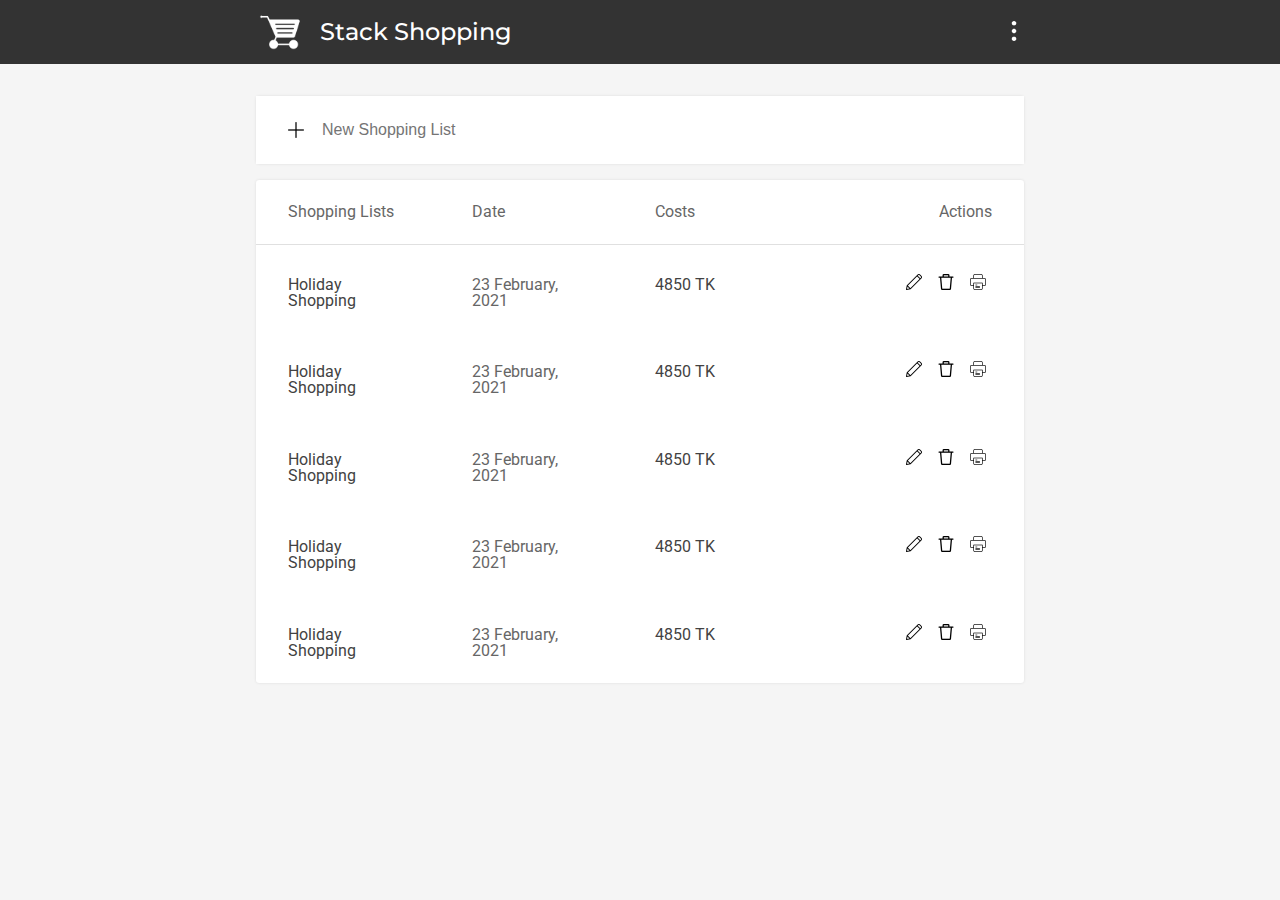
<file: index.html>
<!DOCTYPE html>
<html lang="en">
<head>
    <meta charset="UTF-8">
    <meta http-equiv="X-UA-Compatible" content="IE=edge">
    <meta name="viewport" content="width=device-width, initial-scale=1.0">
    <title>Stack Shopping List</title>
    <link rel="preconnect" href="https://fonts.gstatic.com">
    <link href="https://fonts.googleapis.com/css2?family=Roboto:wght@100;300;400&display=swap" rel="stylesheet">
    <link rel="preconnect" href="https://fonts.gstatic.com">
    <link href="https://fonts.googleapis.com/css2?family=Montserrat:wght@300;400;500&display=swap" rel="stylesheet">
    <link rel="stylesheet" href="css/reset.css">
    <link rel="stylesheet" href="css/style.css">
</head>
<body>
   <!-- Navigation Section Starts Here -->
   <nav class="nav">
       <div class="container nav__container">
           <div class="nav__brand">
               <img src="./assets/brand-logo/brand-logo.svg" alt="Brand-Logo" class="nav__brand-logo">
               <h1 class="nav__brand-name">
                   Stack Shopping
               </h1>
           </div>
           <div class="nav__menu">
               <img src="./assets/icons/more-menu.png" alt="nav-menu-icon" class="nav__menu-icon">
           </div>
       </div>
   </nav> 
   <!-- Navigation Section Ends Here --> 

   <!-- Main Section Content Starts Here -->
   <main class = "container">
       <!-- Add Item Section Starts -->
       <div class="section add-item">
           <div class="add-item__input">
                <img 
                 src="./assets/icons/plus-icon.png" 
                 alt="Bucket-Icon" 
                 class="add-item__icon"
                />
                <input 
                 type="text" 
                 class="add-item__input-field"
                 placeholder="New Shopping List"
                />
            </div>
       </div>
       <!-- Add Item Section Ends -->
       <!-- Bucket List Table Starts -->
       <div class="section table">
           <table class="table__table">
                <thead class="table__thead">
                    <tr>
                        <th>Shopping Lists</th>
                        <th>Date</th>
                        <th>Costs</th>
                        <th class="custom-th">Actions</th>
                    </tr>
                </thead>
                <tbody>
                    <tr>
                        <th>
                            Holiday Shopping
                        </th>
                        <th class="text-secondary">
                            23 February, 2021
                        </th>
                        <th>
                            4850 TK
                        </th>
                        <th class="align-right">
                            <button class="icon-button">
                                <img 
                                    src="./assets/icons/edit-icon.png" 
                                    alt="Edit"
                                    class="icon-button__icon"
                                />
                            </button>
                            <button class="icon-button">
                                <img 
                                    src="./assets/icons/delete-icon.png" 
                                    alt="Edit"
                                    class="icon-button__icon"
                                />
                            </button>
                            <button class="icon-button">
                                <img 
                                    src="./assets/icons/printer-icon.png" 
                                    alt="Edit"
                                    class="icon-button__icon"
                                />
                            </button>

                        </th>
                    </tr>
                    <tr>
                        <th>
                            Holiday Shopping
                        </th>
                        <th class="text-secondary">
                            23 February, 2021
                        </th>
                        <th>
                            4850 TK
                        </th>
                        <th class="align-right">
                            <button class="icon-button">
                                <img 
                                    src="./assets/icons/edit-icon.png" 
                                    alt="Edit"
                                    class="icon-button__icon"
                                />
                            </button>
                            <button class="icon-button">
                                <img 
                                    src="./assets/icons/delete-icon.png" 
                                    alt="Edit"
                                    class="icon-button__icon"
                                />
                            </button>
                            <button class="icon-button">
                                <img 
                                    src="./assets/icons/printer-icon.png" 
                                    alt="Edit"
                                    class="icon-button__icon"
                                />
                            </button>

                        </th>
                    </tr>
                    <tr>
                        <th>
                            Holiday Shopping
                        </th>
                        <th class="text-secondary">
                            23 February, 2021
                        </th>
                        <th>
                            4850 TK
                        </th>
                        <th class="align-right">
                            <button class="icon-button">
                                <img 
                                    src="./assets/icons/edit-icon.png" 
                                    alt="Edit"
                                    class="icon-button__icon"
                                />
                            </button>
                            <button class="icon-button">
                                <img 
                                    src="./assets/icons/delete-icon.png" 
                                    alt="Edit"
                                    class="icon-button__icon"
                                />
                            </button>
                            <button class="icon-button">
                                <img 
                                    src="./assets/icons/printer-icon.png" 
                                    alt="Edit"
                                    class="icon-button__icon"
                                />
                            </button>

                        </th>
                    </tr>
                    <tr>
                        <th>
                            Holiday Shopping
                        </th>
                        <th class="text-secondary">
                            23 February, 2021
                        </th>
                        <th>
                            4850 TK
                        </th>
                        <th class="align-right">
                            <button class="icon-button">
                                <img 
                                    src="./assets/icons/edit-icon.png" 
                                    alt="Edit"
                                    class="icon-button__icon"
                                />
                            </button>
                            <button class="icon-button">
                                <img 
                                    src="./assets/icons/delete-icon.png" 
                                    alt="Edit"
                                    class="icon-button__icon"
                                />
                            </button>
                            <button class="icon-button">
                                <img 
                                    src="./assets/icons/printer-icon.png" 
                                    alt="Edit"
                                    class="icon-button__icon"
                                />
                            </button>

                        </th>
                    </tr>
                    <tr>
                        <th>
                            Holiday Shopping
                        </th>
                        <th class="text-secondary">
                            23 February, 2021
                        </th>
                        <th>
                            4850 TK
                        </th>
                        <th class="align-right">
                            <button class="icon-button">
                                <img 
                                    src="./assets/icons/edit-icon.png" 
                                    alt="Edit"
                                    class="icon-button__icon"
                                />
                            </button>
                            <button class="icon-button">
                                <img 
                                    src="./assets/icons/delete-icon.png" 
                                    alt="Edit"
                                    class="icon-button__icon"
                                />
                            </button>
                            <button class="icon-button">
                                <img 
                                    src="./assets/icons/printer-icon.png" 
                                    alt="Edit"
                                    class="icon-button__icon"
                                />
                            </button>

                        </th>
                    </tr>
                </tbody>
           </table>
       </div>
       <!-- Bucket List Table Ends -->
   </main>
   <!-- Main Section Content Ends Here -->
</body>
</html>
</file>
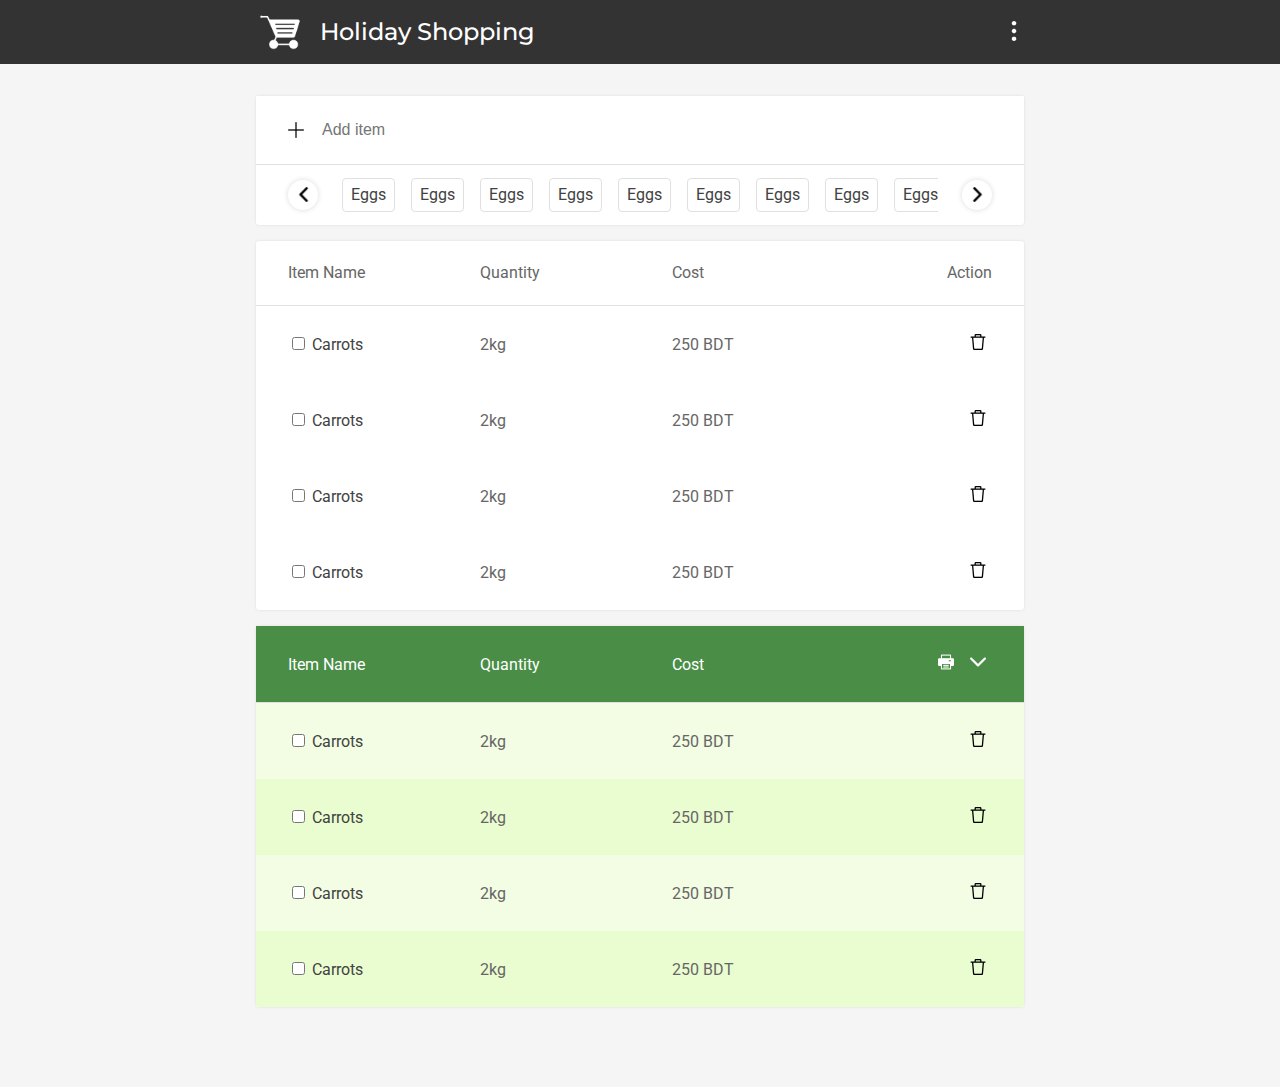
<file: details.html>
<!DOCTYPE html>
<html lang="en">
<head>
    <meta charset="UTF-8">
    <meta http-equiv="X-UA-Compatible" content="IE=edge">
    <meta name="viewport" content="width=device-width, initial-scale=1.0">
    <link rel="preconnect" href="https://fonts.gstatic.com">
    <link href="https://fonts.googleapis.com/css2?family=Roboto:wght@100;300;400&display=swap" rel="stylesheet">
    <link rel="preconnect" href="https://fonts.gstatic.com">
    <link href="https://fonts.googleapis.com/css2?family=Montserrat:wght@300;400;500&display=swap" rel="stylesheet">
    <link rel="stylesheet" href="css/reset.css">
    <link rel="stylesheet" href="css/style.css">
    <title>Shopping Details Page</title>
</head>
<body>
   <!-- Navigation Section Starts -->
   <nav class="nav">
        <div class="container nav__container">
            <div class="nav__brand">
                <img src="./assets/brand-logo/brand-logo.svg" alt="Brand-Logo" class="nav__brand-logo">
                <h1 class="nav__brand-name">
                    Holiday Shopping
                </h1>
            </div>
            <div class="nav__menu">
                <img src="./assets/icons/more-menu.png" alt="nav-menu-icon" class="nav__menu-icon">
            </div>
        </div>
    </nav>  
   <!-- Navigation Section Ends -->
   <main class="container">
       <!-- Add Item Section Starts Here -->
        <div class="add-item__relative">
            <div class="section add-item">
                <div class="add-item__input">
                    <img 
                    src="./assets/icons/plus-icon.png" 
                    alt="Bucket-Icon" 
                    class="add-item__icon"
                    />
                    <input 
                    type="text" 
                    class="add-item__input-field"
                    placeholder="Add item"
                    />
                </div>
                <!-- TODO: Here a brand new section will go -->
                <div class="horizontal-line"></div>
                <!-- Suggestion Section Starts Here -->
            <div class="add-item__suggestions">
                <div class="add-item__suggestions-control add-item__suggestions-control--prev">
                    <img 
                    src="./assets/icons/left-arrow-icon.png" 
                    alt="Previous" 
                    class="add-item__suggestions-control-icon"
                    />
                </div>  

                <div class="add-item__suggestions-chips">
                    <div class="add-item__suggestions-chip-item">
                        Eggs
                    </div>
                    <div class="add-item__suggestions-chip-item">
                        Eggs
                    </div>
                    <div class="add-item__suggestions-chip-item">
                        Eggs
                    </div>
                    <div class="add-item__suggestions-chip-item">
                        Eggs
                    </div>
                    <div class="add-item__suggestions-chip-item">
                        Eggs
                    </div>
                    <div class="add-item__suggestions-chip-item">
                        Eggs
                    </div>
                    <div class="add-item__suggestions-chip-item">
                        Eggs
                    </div>
                    <div class="add-item__suggestions-chip-item">
                        Eggs
                    </div>
                    <div class="add-item__suggestions-chip-item">
                        Eggs
                    </div>
                    <div class="add-item__suggestions-chip-item">
                        Eggs
                    </div>
                    <div class="add-item__suggestions-chip-item">
                        Eggs
                    </div>
                    <div class="add-item__suggestions-chip-item">
                        Eggs
                    </div>
                    <div class="add-item__suggestions-chip-item">
                        Eggs
                    </div>
                    <div class="add-item__suggestions-chip-item">
                        Eggs
                    </div>
                    <div class="add-item__suggestions-chip-item">
                        Eggs
                    </div>
                    <div class="add-item__suggestions-chip-item">
                        Eggs
                    </div>    
                </div>

                <div class="add-item__suggestions-control add-item__suggestions-control--next">
                    <img 
                        src="./assets/icons/right-arrow-icon.png" 
                        alt="Previous" 
                        class="add-item__suggestions-control-icon"
                    />
                </div>  
            </div>
            <!-- Suggestion Section Ends Here --> 
            </div>
            <!-- TODO A Brand New Section Will go here-->
        </div>
            <!-- Add Item Section Ends Here -->

        <!--item table starts-->
        <section class="section table __shadow--sm">
            <table class="table__table">
                <thead class="table__thead">
                    <tr>
                        <th>Item Name</th>
                        <th>Quantity</th>
                        <th>Cost</th>
                        <th class="align-right">Action</th>
                    </tr>
                </thead>
                <tbody class="table__tbody">
                    <tr>
                        <th>
                            <div class="table__item-name">
                                <input 
                                type="checkbox" 
                                name="" 
                                id="carrots">
                                <label for="carrots">
                                    Carrots
                                </label>
                            </div>
                        </th>
                        <th>
                            <div class="table__item-input">
                                <span 
                                class = "auto-grow-input"
                                role = "textbox"
                                contenteditable
                                aria-placeholder="500gm"
                                >
                                2kg
                                </span>            
                            </div>
                        </th>
                        <th>
                            <div class="table__item-input">
                                <span 
                                class = "auto-grow-input"
                                role = "textbox"
                                contenteditable
                                aria-placeholder="500tk"
                                >
                                250
                                </span>
                                <span>
                                    BDT
                                </span>  
                            </div>
                        </th>
                        <th class="align-right">
                            <button 
                            class="icon-button 
                            icon-button--custom"
                            >
                            <img 
                            class="icon-button__icon" 
                            src="/assets/icons/delete-icon.png" 
                            alt="delete">
                            </button>
                        </th>
                    </tr>
                    <tr>
                        <th>
                            <div class="table__item-name">
                                <input 
                                type="checkbox" 
                                name="" 
                                id="carrots">
                                <label for="carrots">
                                    Carrots
                                </label>
                            </div>
                        </th>
                        <th>
                            <div class="table__item-input">
                                <span 
                                class = "auto-grow-input"
                                role = "textbox"
                                contenteditable
                                aria-placeholder="500gm"
                                >
                                2kg
                                </span>            
                            </div>
                        </th>
                        <th>
                            <div class="table__item-input">
                                <span 
                                class = "auto-grow-input"
                                role = "textbox"
                                contenteditable
                                aria-placeholder="500tk"
                                >
                                250
                                </span>
                                <span>
                                    BDT
                                </span>  
                            </div>
                        </th>
                        <th class="align-right">
                            <button 
                            class="icon-button 
                            icon-button--custom"
                            >
                            <img 
                            class="icon-button__icon" 
                            src="/assets/icons/delete-icon.png" 
                            alt="delete">
                            </button>
                        </th>
                    </tr>
                    <tr>
                        <th>
                            <div class="table__item-name">
                                <input 
                                type="checkbox" 
                                name="" 
                                id="carrots">
                                <label for="carrots">
                                    Carrots
                                </label>
                            </div>
                        </th>
                        <th>
                            <div class="table__item-input">
                                <span 
                                class = "auto-grow-input"
                                role = "textbox"
                                contenteditable
                                aria-placeholder="500gm"
                                >
                                2kg
                                </span>            
                            </div>
                        </th>
                        <th>
                            <div class="table__item-input">
                                <span 
                                class = "auto-grow-input"
                                role = "textbox"
                                contenteditable
                                aria-placeholder="500tk"
                                >
                                250
                                </span>
                                <span>
                                    BDT
                                </span>  
                            </div>
                        </th>
                        <th class="align-right">
                            <button 
                            class="icon-button 
                            icon-button--custom"
                            >
                            <img 
                            class="icon-button__icon" 
                            src="/assets/icons/delete-icon.png" 
                            alt="delete">
                            </button>
                        </th>
                    </tr>
                    <tr>
                        <th>
                            <div class="table__item-name">
                                <input 
                                type="checkbox" 
                                name="" 
                                id="carrots">
                                <label for="carrots">
                                    Carrots
                                </label>
                            </div>
                        </th>
                        <th>
                            <div class="table__item-input">
                                <span 
                                class = "auto-grow-input"
                                role = "textbox"
                                contenteditable
                                aria-placeholder="500gm"
                                >
                                2kg
                                </span>            
                            </div>
                        </th>
                        <th>
                            <div class="table__item-input">
                                <span 
                                class = "auto-grow-input"
                                role = "textbox"
                                contenteditable
                                aria-placeholder="500tk"
                                >
                                250
                                </span>
                                <span>
                                    BDT
                                </span>  
                            </div>
                        </th>
                        <th class="align-right">
                            <button 
                            class="icon-button 
                            icon-button--custom"
                            >
                            <img 
                            class="icon-button__icon" 
                            src="/assets/icons/delete-icon.png" 
                            alt="delete">
                            </button>
                        </th>
                    </tr>
                </tbody>
            </table>
        </section>
        <!--item table ends-->

        <!-- Success Table Starts Here -->
        <section class="section table table--success __shadow-sm">
            <table class="table__table">
                <thead class="table__thead">
                    <tr>
                        <th>
                            Item Name
                        </th>
                        <th>
                            Quantity
                        </th>
                        <th>
                            Cost
                        </th>
                        <th class="align-right">
                            <button 
                            class="icon-button"
                            >
                                <img 
                                class="icon-button__icon" 
                                src="/assets/icons/printer-white-icon2.png" 
                                alt="print">

                            </button>
                            <button 
                            class="icon-button"
                            >
                                <img 
                                class="icon-button__icon" 
                                src="/assets/icons/down-arrow-white-icon.png" 
                                alt="collapse">

                            </button>
                        </th>
                    </tr>
                </thead>
                <tbody class="table__tbody">
                    <tr>
                        <th>
                            <div class="table__item-name">
                                <input 
                                type="checkbox" 
                                name="" 
                                id="carrots">
                                <label for="carrots">
                                    Carrots
                                </label>
                            </div>
                        </th>
                        <th>
                            <div class="table__item-input">
                                <span 
                                class = "auto-grow-input"
                                role = "textbox"
                                contenteditable
                                aria-placeholder="500gm"
                                >
                                2kg
                                </span>            
                            </div>
                        </th>
                        <th>
                            <div class="table__item-input">
                                <span 
                                class = "auto-grow-input"
                                role = "textbox"
                                contenteditable
                                aria-placeholder="500tk"
                                >
                                250
                                </span>
                                <span>
                                    BDT
                                </span>  
                            </div>
                        </th>
                        <th class="align-right">
                            <button 
                            class="icon-button 
                            icon-button--custom"
                            >
                            <img 
                            class="icon-button__icon" 
                            src="/assets/icons/delete-icon.png" 
                            alt="delete">
                            </button>
                        </th>
                    </tr>
                    <tr>
                        <th>
                            <div class="table__item-name">
                                <input 
                                type="checkbox" 
                                name="" 
                                id="carrots">
                                <label for="carrots">
                                    Carrots
                                </label>
                            </div>
                        </th>
                        <th>
                            <div class="table__item-input">
                                <span 
                                class = "auto-grow-input"
                                role = "textbox"
                                contenteditable
                                aria-placeholder="500gm"
                                >
                                2kg
                                </span>            
                            </div>
                        </th>
                        <th>
                            <div class="table__item-input">
                                <span 
                                class = "auto-grow-input"
                                role = "textbox"
                                contenteditable
                                aria-placeholder="500tk"
                                >
                                250
                                </span>
                                <span>
                                    BDT
                                </span>  
                            </div>
                        </th>
                        <th class="align-right">
                            <button 
                            class="icon-button 
                            icon-button--custom"
                            >
                            <img 
                            class="icon-button__icon" 
                            src="/assets/icons/delete-icon.png" 
                            alt="delete">
                            </button>
                        </th>
                    </tr>
                    <tr>
                        <th>
                            <div class="table__item-name">
                                <input 
                                type="checkbox" 
                                name="" 
                                id="carrots">
                                <label for="carrots">
                                    Carrots
                                </label>
                            </div>
                        </th>
                        <th>
                            <div class="table__item-input">
                                <span 
                                class = "auto-grow-input"
                                role = "textbox"
                                contenteditable
                                aria-placeholder="500gm"
                                >
                                2kg
                                </span>            
                            </div>
                        </th>
                        <th>
                            <div class="table__item-input">
                                <span 
                                class = "auto-grow-input"
                                role = "textbox"
                                contenteditable
                                aria-placeholder="500tk"
                                >
                                250
                                </span>
                                <span>
                                    BDT
                                </span>  
                            </div>
                        </th>
                        <th class="align-right">
                            <button 
                            class="icon-button 
                            icon-button--custom"
                            >
                            <img 
                            class="icon-button__icon" 
                            src="/assets/icons/delete-icon.png" 
                            alt="delete">
                            </button>
                        </th>
                    </tr>
                    <tr>
                        <th>
                            <div class="table__item-name">
                                <input 
                                type="checkbox" 
                                name="" 
                                id="carrots">
                                <label for="carrots">
                                    Carrots
                                </label>
                            </div>
                        </th>
                        <th>
                            <div class="table__item-input">
                                <span 
                                class = "auto-grow-input"
                                role = "textbox"
                                contenteditable
                                aria-placeholder="500gm"
                                >
                                2kg
                                </span>            
                            </div>
                        </th>
                        <th>
                            <div class="table__item-input">
                                <span 
                                class = "auto-grow-input"
                                role = "textbox"
                                contenteditable
                                aria-placeholder="500tk"
                                >
                                250
                                </span>
                                <span>
                                    BDT
                                </span>  
                            </div>
                        </th>
                        <th class="align-right">
                            <button 
                            class="icon-button 
                            icon-button--custom"
                            >
                            <img 
                            class="icon-button__icon" 
                            src="/assets/icons/delete-icon.png" 
                            alt="delete">
                            </button>
                        </th>
                    </tr>
                    
                    
                </tbody>
            </table>
        </section>
        <!-- Success Table Ends Here -->

   </main>
   <!-- Main Page Content Ends Here -->
</body>
</html>
</file>
<file: css/style.css>
:root {
    --font-color-secondary: #666666;
    --border-color: #E0E0E0;
    --completed-table-color: #4A8D47;
    --completed-table-cell-color: #f2fde4;
    --table-stripped-color-success: #eafdd0;
}
*{
    box-sizing: border-box;
}

body{
    width: 100%;
    min-height: 100vh;
    font-family: 'Roboto', 'sans-serif';
    font-size: 1rem;
    color: #424242;
    background-color: #f5f5f5;
    padding-bottom: 5rem;
}

h1, 
h2, 
h3, 
h4, 
h5, 
h6 {
    font-weight: 500;
}

h1 {
    font-size: 1.7rem;
}
h2 {
    font-size: 1.5rem;
}
h3 {
    font-size: 1.25rem;
}
p {
    font-size: 1rem;
    color: var(--font-color-seconday);
    line-height: 1.2;
}

/* Styles For Navigation Section of Homepage */
.nav {
    width: 100%;
    background-color: #333;
    color: #ffffff;
}
.container {
    width: 60%;
    min-width: 500px;
    margin: 0 auto;
}
.nav__container {
    display: flex;
    align-items: center;
    padding: 0.5rem 0;
}
.nav__brand {
    display: flex;
    align-items: center;
    cursor: pointer;
}
.nav__brand-logo {
    width: 3rem;
    height: auto;
}
.nav__brand-name {
    font-family: 'Montserrat', sans-serif;
    font-size: 1.5rem;
    margin-left: 1rem;
}
.nav__menu {
    margin-left: auto;
}
.nav__menu-icon {
    width: 20px;
    height: auto;
    cursor: pointer;
}

.section {
    width: 100%;
    border-radius: 0.2rem;
    background-color: #ffffff;
    margin-top: 2rem;
    box-shadow: 0 0 3px 0 rgba(0, 0, 0, 0.1);
}

/* Add Item Input Section */
.add-item__input {
    width: 100%;
    padding: 1.5rem 2rem;
    display: flex;
    align-items: center;
    background-color: #ffffff;
}
.add-item__icon {
    width: 16px;
    height: auto;
}

.add-item__input-field{
    width: 100%;
    margin-left: 1rem;
    border: none;
    outline: none;
    font-size: 1rem;
    color: #666666;

}

/* BEM Tables */
.table {
    margin-top: 1rem;
}
.table__table {
    border-collapse: collapse;
    border-spacing: 0;
    width: 100%;
    text-align: left;
}
.table__thead {
    color: var(--font-color-secondary);
    border-bottom: 1px solid var(--border-color);
}
.table th {
    padding: 1.5rem 2rem;
    width: 25%;
    max-width: 25%;
}
.table__item-input {
    color: var(--font-color-secondary);
}
.table--success .table__thead {
    background-color: var(--completed-table-color);
    color: #fff;
}
.table--success .table__tbody {
    background-color: var(--completed-table-cell-color);
}
.table--success .table__tbody tr:nth-child(even) {
    background-color: var(--table-stripped-color-success);
}


.icon-button{
    border: none;
    outline: none;
    background: none;
    cursor: pointer;
    width: 1.75rem;
    height: 1.75rem;
}
.icon-button__icon{
    width: 100%;
    height: auto;
}

/* Add Item Suggestion Chips */
.add-item__suggestions {
    display: flex;
    padding: 0.8rem 2rem;
    align-items: center;
}

.add-item__suggestions-control {
    min-width: 30px;
    min-height: 30px;
    border-radius: 50%;
    background-color: #fff;
    box-shadow: 0 0 5px 1px rgba(0, 0, 0, 0.1);
    display: flex;
    align-items: center;
    justify-content: center;
    cursor: pointer;
}

.add-item__suggestions-control-icon {
    width: 15px;
    height: auto;
}

.add-item__suggestions-chips {
    display: inline-flex;
    margin: 0 1.5rem;
    gap: 1rem;
    overflow: hidden;
}

.add-item__suggestions-chip-item {
    padding: 0.5rem;
    background-color: #fff;
    border-radius: 0.25rem;
    border: 1px solid var(--border-color);
    cursor: pointer;
}

.horizontal-line{
    width: 100%;
    height: 0;
    border-bottom: 1px solid var(--border-color);
}
/* Add Item Suggestion Chips */

/* Utilities */
.align-right{
    text-align: right;
}

.table .custom-th{
    padding-left: 8.5rem;
}

.text-secondary{
    color: var(--font-color-secondary);
}
</file>
